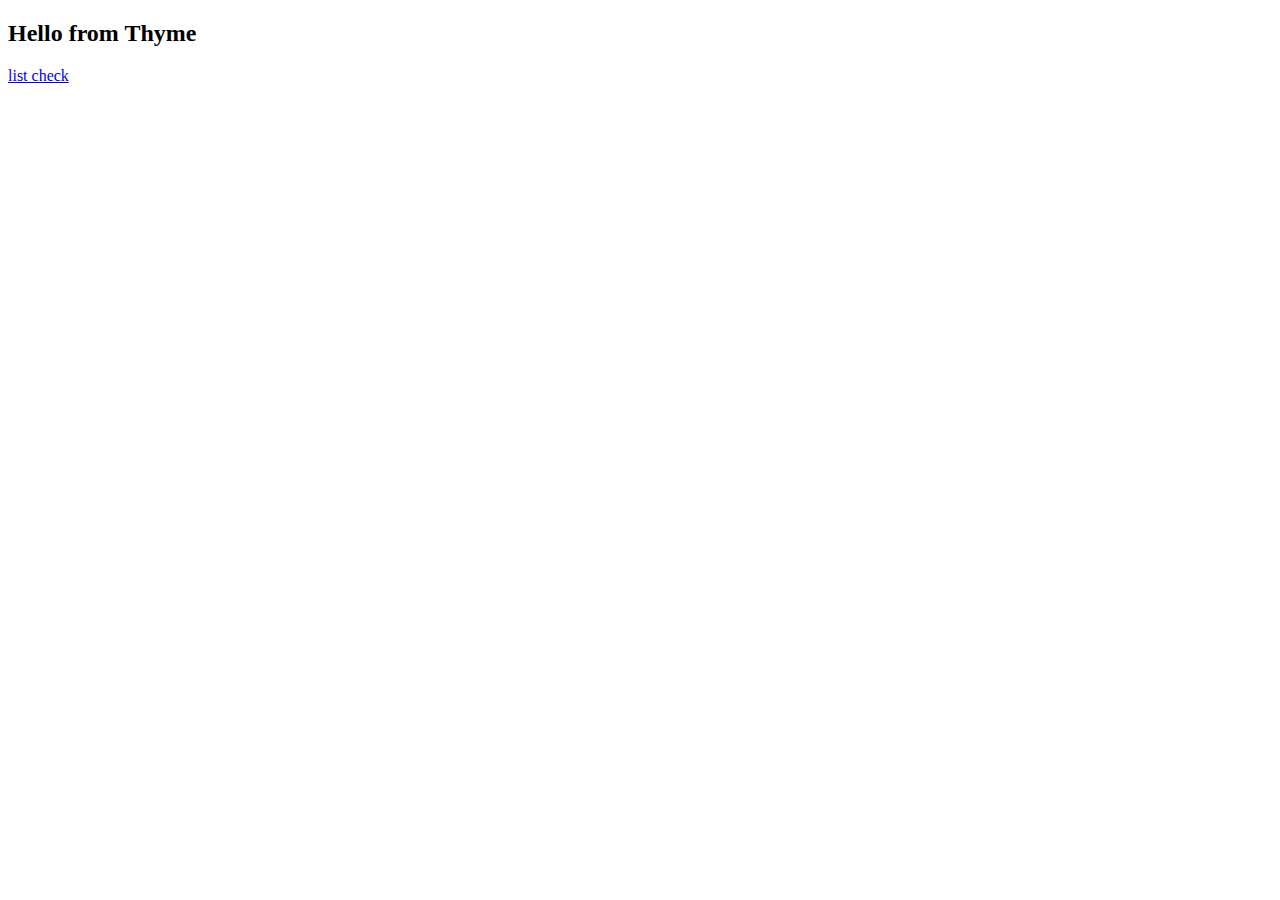
<file: src/main/resources/templates/index.html>
<!DOCTYPE html>
<html lang="en" xmlns:th="http://www.thymeleaf.org">
<head th:replace="~{header :: myHead}">
</head>
<body th:class="body">
  <h2>Hello from Thyme</h2>
  <a href="../paycheck/list">list check</a>
</body>
</html>
</file>
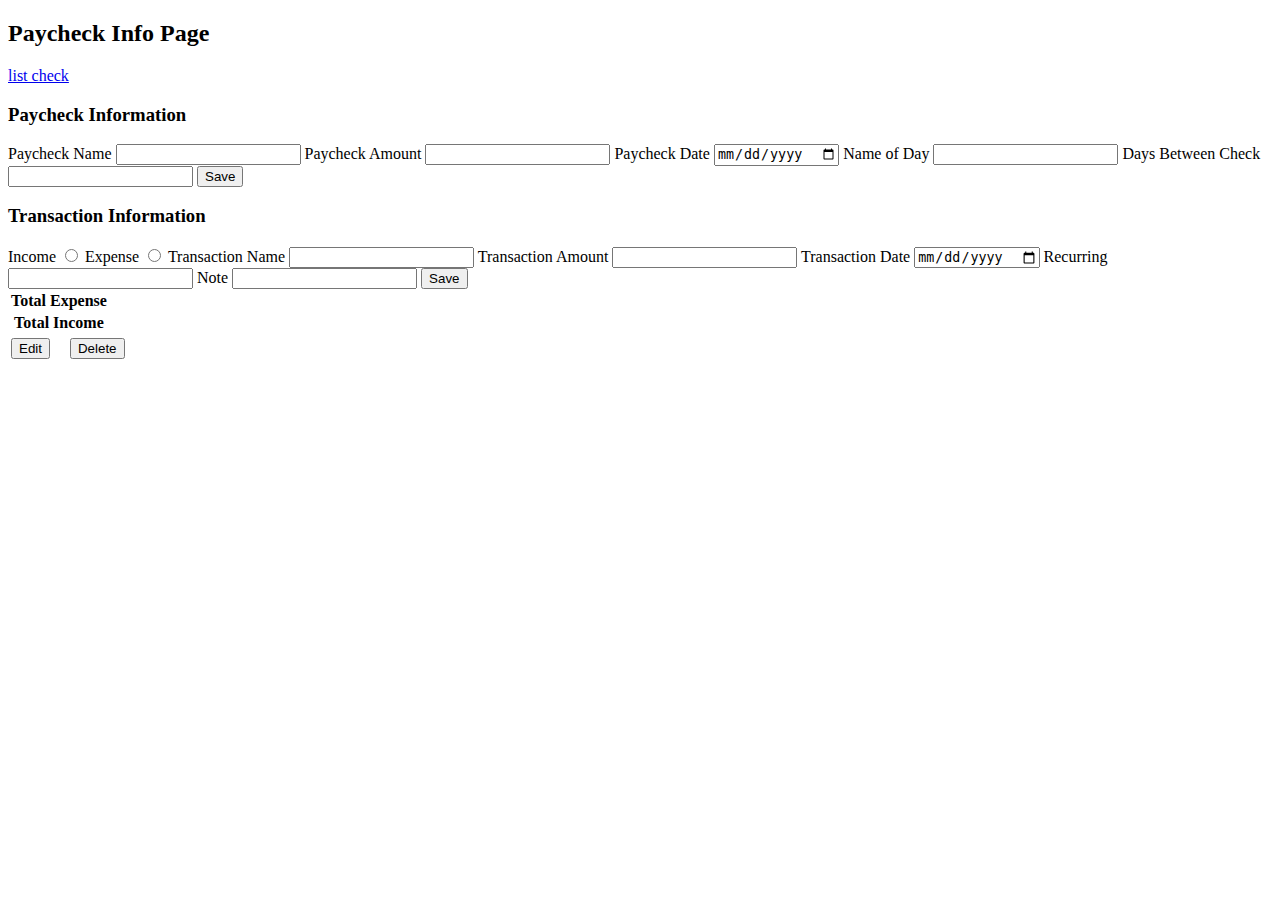
<file: src/main/resources/templates/paycheck/paycheckInfo.html>
<!DOCTYPE html>
<html lang="en" xmlns:th="http://www.thymeleaf.org">
<head th:replace="~{header :: myHead}"></head>
<body>

<h2>Paycheck Info Page</h2>
<a href="../paycheck/list">list check</a>
<div>
  <h3>Paycheck Information</h3>
  <form action="saveCheck" method="post">
    <input name="id" id="id" th:value="${paycheck.id}" type="hidden">
    <label for="paycheckName">Paycheck Name</label>
    <input type="text" name="paycheckName" id="paycheckName" th:value="${paycheck.paycheckName}">
    <label for="paycheckAmount">Paycheck Amount</label>
    <input type="number" name="paycheckAmount" id="paycheckAmount" th:value="${paycheck.paycheckAmount}" step="0.01">
    <label for="paycheckDate">Paycheck Date</label>
    <input type="date" name="paycheckDate" id="paycheckDate" th:value="${paycheck.paycheckDate}">
    <label for="dayName">Name of Day</label>
    <input type="text" name="dayName" id="dayName" th:value="${paycheck.dayName}">
    <label for="daysBetweenCheck">Days Between Check</label>
    <input type="number" name="daysBetweenCheck" id="daysBetweenCheck" th:value="${paycheck.daysBetweenCheck}" >
    <button type="submit">Save</button>
  </form>
</div>

<!--
Think and plan more about how the days will appear on screen before continuing
Right now I am on a road block with this feature, and it is not part of the MVP -
more of a gold-foiling.
-->
<!--<div class="dayDisplayContainer">-->
<!--  <div class="daysOfCheck">-->
<!--    <div th:each="day : ${#numbers.sequence( 1, paycheck.daysBetweenCheck.intValue(), 1)}">-->
<!--      <div class="dayContainer">-->
<!--        <div th:text="${paycheck.dayName}"></div>-->
<!--      </div>-->
<!--    </div>-->
<!--  </div>-->
<!--</div>-->

<div id="transactionForm">
  <h3>Transaction Information</h3>
  <form th:action="@{{id}/transaction/submit (id = ${paycheck.id})}" method="post">
<!--    <input type="text" name="aid"  th:value="${paycheck.id}" hidden="hidden">-->
    <label for="income">Income</label>
    <input type="radio" name="type" id="income" value="income">
    <label for="expense">Expense</label>
    <input type="radio" name="type" id="expense" value="expense">
    <label for="transactionName">Transaction Name</label>
    <input type="text" name="name" id="transactionName" >
    <label for="transactionAmount">Transaction Amount</label>
    <input type="number" name="amount" id="transactionAmount"  step="0.01">
    <label for="transactionDate">Transaction Date</label>
    <input type="date" name="date" id="transactionDate" >
    <label for="recurring">Recurring</label>
    <input type="text" name="recurring" id="recurring" >
    <label for="note">Note</label>
    <input type="text" name="note" id="note" >
    <button type="submit">Save</button>
</form>
</div>
<div>
    <table>
        <thead>
        <tr>
            <th>Total Expense</th>
            <th th:text="${expenseTotalAmount}"/>
        </tr>
        <tr>
            <th>Total Income</th>
            <th th:text="${incomeTotalAmount}"/>
        </tr>
        </thead>
    </table>
    <table>
        <tbody>
            <tr th:each="transaction: ${transactionList}">
                <td><a th:href="@{../paycheck/{id}/transaction/getTransaction/{tid} (id = ${paycheck.id}, tid = ${transaction.getTransactionId().getId()})}"><button>Edit</button></a></td>
                <td  th:text="${transaction.getTransactionId().getType()}" />
                <td th:text="${transaction.getTransactionId().getName()}"/>
                <td th:text="${transaction.getTransactionId().getAmount()}"/>
                <td th:text="${transaction.getTransactionId().getDate()}"/>
                <td><a th:href="@{../paycheck/{id}/transaction/deleteTransaction/{tid} (id = ${paycheck.id}, tid = ${transaction.getTransactionId().getId()})}"><button>Delete</button></a></td>
            </tr>
        </tbody>
    </table>
</div>
</body>
</html>
</file>
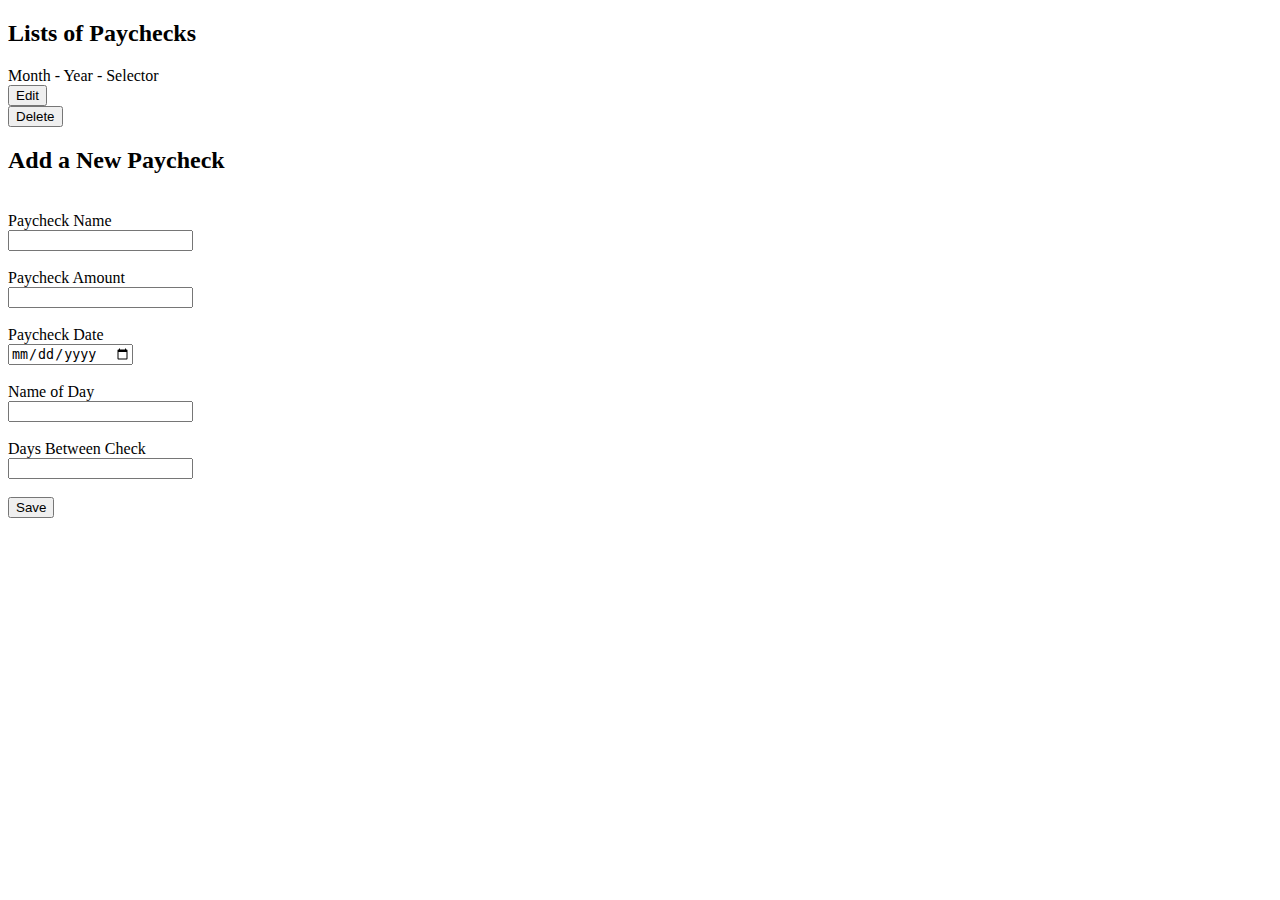
<file: src/main/resources/templates/paycheck/paycheckList.html>
<!DOCTYPE html>
<html lang="en" xmlns:th="http://www.thymeleaf.org">
<head th:replace="~{header :: myHead}">
</head>
<body >
<div th:class="paycheckBody">
    <div th:class="paycheckList">
        <div th:class="formHeader">
            <h2>Lists of Paychecks</h2>
        </div>
        <div th:class="paycheckListTable">
            <div th:class="paycheckListHeader">
                <!-- TODO: Make this dynamic -->
                Month - Year - Selector
            </div>
        <!--
        TODO: We are going to redo this, this will print a list of CONTAINERS
         We will also have the top part just say, Month, Year, and ability to select
        -->
            <div th:class="paycheckListTbody">
                <div th:each="paycheck : ${paycheckList}">
    <!--          <td><a th:href="@{../index/{id} (id = ${paycheck.id})}"><button></button></a> </td>-->
                    <div th:class="paycheckListTbodyItemContainer">
                        <a  th:href="@{../paycheck/{id} (id = ${paycheck.id})}"><button th:class="paycheckListButton">Edit</button></a>
                        <div th:text="${paycheck.paycheckName}"/>
                        <div th:text="${paycheck.paycheckAmount}"/>
                        <div th:text="${paycheck.paycheckDate}"/>
                        <div th:text="${paycheck.daysBetweenCheck}"/>
                        <button>Delete</button>
                    </div>
                </div>
            </div>
        </div>
    </div>
    <div th:class="addPaycheck">
        <h2 th:class="'formHeader addPaycheckForm'">Add a New Paycheck</h2><br>
        <form action="saveCheck" method="post" th:class="addPaycheckForm">
            <label for="paycheckName" th:class="formLabel">Paycheck Name</label><br>
            <input type="text" name="paycheckName" id="paycheckName" th:class="formInput"><br><br>
            <label for="paycheckAmount" th:class="formLabel">Paycheck Amount</label><br>
            <input type="number" name="paycheckAmount" id="paycheckAmount" step="0.01" th:class="formInput"><br><br>
            <label for="paycheckDate" th:class="formLabel">Paycheck Date</label><br>
            <input type="date" name="paycheckDate" id="paycheckDate" th:class="formInput"><br><br>
            <label for="dayName" th:class="formLabel">Name of Day</label><br>
            <input type="text" name="dayName" id="dayName" th:class="formInput"><br><br>
            <label for="daysBetweenCheck" th:class="formLabel">Days Between Check</label><br>
            <input type="number" name="daysBetweenCheck" id="daysBetweenCheck" th:class="formInput"><br><br>
            <button type="submit">Save</button>
        </form>
    </div>
</div>
</body>
</html>
</file>
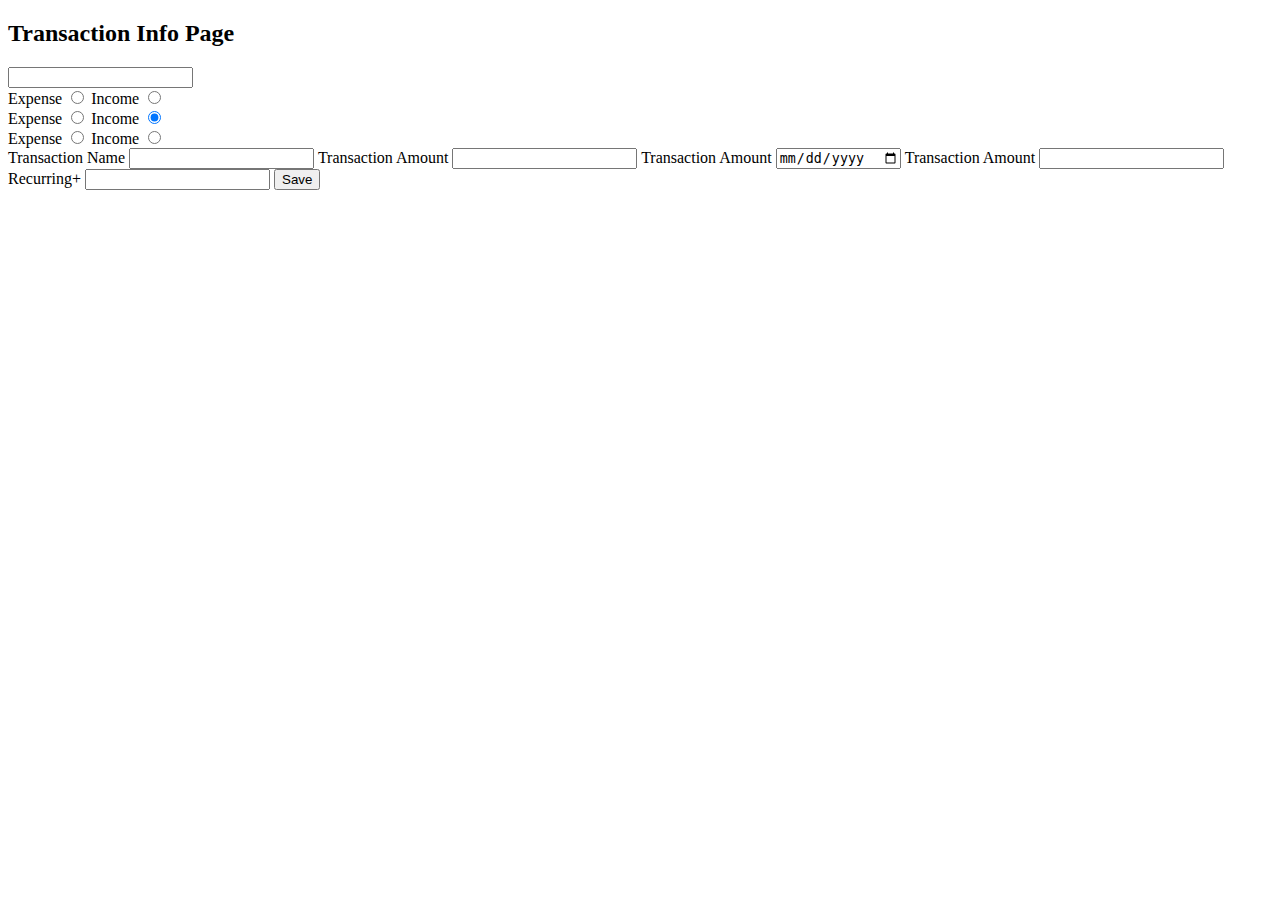
<file: src/main/resources/templates/transaction/transactionInfo.html>
<!DOCTYPE html>
<html lang="en" xmlns:th="http://www.thymeleaf.org">
<head th:replace="~{header :: myHead}"></head>
<body>
<h2>Transaction Info Page</h2>
<div>
    <form action="../updateTransaction" method="post">
        <input type="number" name="id" id="id" th:value="${transaction.getId()}">
        <!--
            Redundent, but this should work
            This is to determine what type of transaction it is, the last '' is just incase there is no type.
        -->
        <section th:if="${transaction.getType()} == 'expense'">
            <label for="expense">Expense</label>
            <input type="radio" name="type" id="expense" value="expense" checked="checked">
            <label for="income">Income</label>
            <input type="radio" name="type" id="income" value="income">
        </section>
        <section th:if="${transaction.getType()} == 'income'">
            <label for="expense">Expense</label>
            <input type="radio" name="type" id="expense" value="expense" >
            <label for="income">Income</label>
            <input type="radio" name="type" id="income" value="income" checked="checked">
        </section>
        <section th:if="${transaction.getType()} == ''">
            <label for="expense">Expense</label>
            <input type="radio" name="type" id="expense" value="expense" >
            <label for="income">Income</label>
            <input type="radio" name="type" id="income" value="income">
        </section>
        <label for="name">Transaction Name</label>
        <input type="text" name="name" id="name" th:value="${transaction.getName()}">
        <label for="amount">Transaction Amount</label>
        <input type="number" name="amount" id="amount" th:value="${transaction.getAmount()}" step="0.01">
        <label for="date">Transaction Amount</label>
        <input type="date" name="date" id="date" th:value="${transaction.getDate()}">
        <label for="note">Transaction Amount</label>
        <input type="text" name="note" id="note" th:value="${transaction.getNote()}">
        <label for="recurring">Recurring+</label>
        <input type="text" name="recurring" id="recurring" th:value="${transaction.getRecurring()}">
        <button type="submit">Save</button>
    </form>
    <p th:text="${transaction.getDate()}" />
</div>
</body>
</html>
</file>
